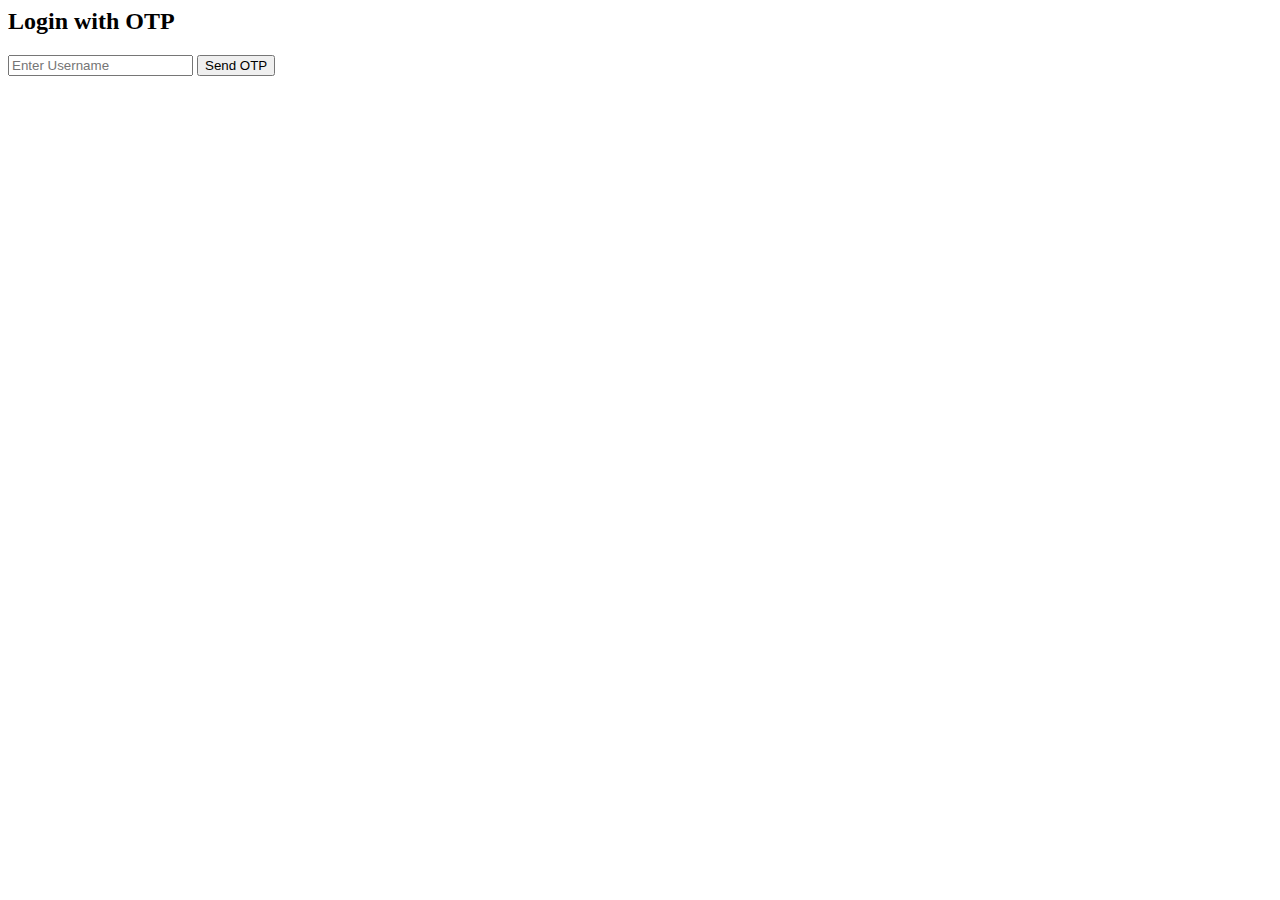
<file: vote.html>
<!-- <!DOCTYPE html>
<html>
<head>
  <title>Vote</title>
  <link rel="stylesheet" href="css/style.css">
</head>
<body>

<h2>Vote Your Leader</h2>
<div id="candidates"></div>

<script src="js/vote.js"></script>
</body>
</html>

 -->
<!DOCTYPE html>
<html>
<head>
  <title>Vote</title>
  <link rel="stylesheet" href="css/style.css">
</head>
<body>

<h2>Vote Your Candidate</h2>
<div id="candidates"></div>

<h3 id="timer"></h3>

<button onclick="logout()">Logout</button>



<script src="js/auth.js"></script>
<script src="js/vote.js"></script>
</body>
</html>

.card, .candidate {
  background: rgba(255, 255, 255, 0.25);
  backdrop-filter: blur(10px);
  border-radius: 12px;
  box-shadow: 0 8px 32px rgba(0,0,0,0.2);
  border: 1px solid rgba(255,255,255,0.2);
}
.card, .candidate {
  background: rgba(255, 255, 255, 0.25);
  backdrop-filter: blur(10px);
  border-radius: 12px;
  box-shadow: 0 8px 32px rgba(0,0,0,0.2);
  border: 1px solid rgba(255,255,255,0.2);
}
</file>
<file: css/style.css>
/* body {
  font-family: Arial;
  background: #f5f5f5;
  text-align: center;
}

.card {
  width: 300px;
  background: white;
  margin: 100px auto;
  padding: 20px;
  border-radius: 8px;
  box-shadow: 0 0 10px #ccc;
}

input, button {
  width: 90%;
  padding: 10px;
  margin: 8px;
}

.candidate {
  background: white;
  margin: 10px;
  padding: 15px;
  display: inline-block;
  border-radius: 8px;
  box-shadow: 0 0 5px gray;
} */

body {
  font-family: Arial;
  background: #eef2f7;
  text-align: center;
}

.card {
  background: white;
  width: 320px;
  margin: 120px auto;
  padding: 25px;
  border-radius: 10px;
  box-shadow: 0 0 10px #aaa;
}

input, button {
  width: 90%;
  padding: 10px;
  margin: 8px;
  border-radius: 5px;
}

.candidate {
  display: inline-block;
  background: white;
  padding: 20px;
  margin: 10px;
  width: 200px;
  border-radius: 8px;
  box-shadow: 0 0 5px #999;
}
</file>
